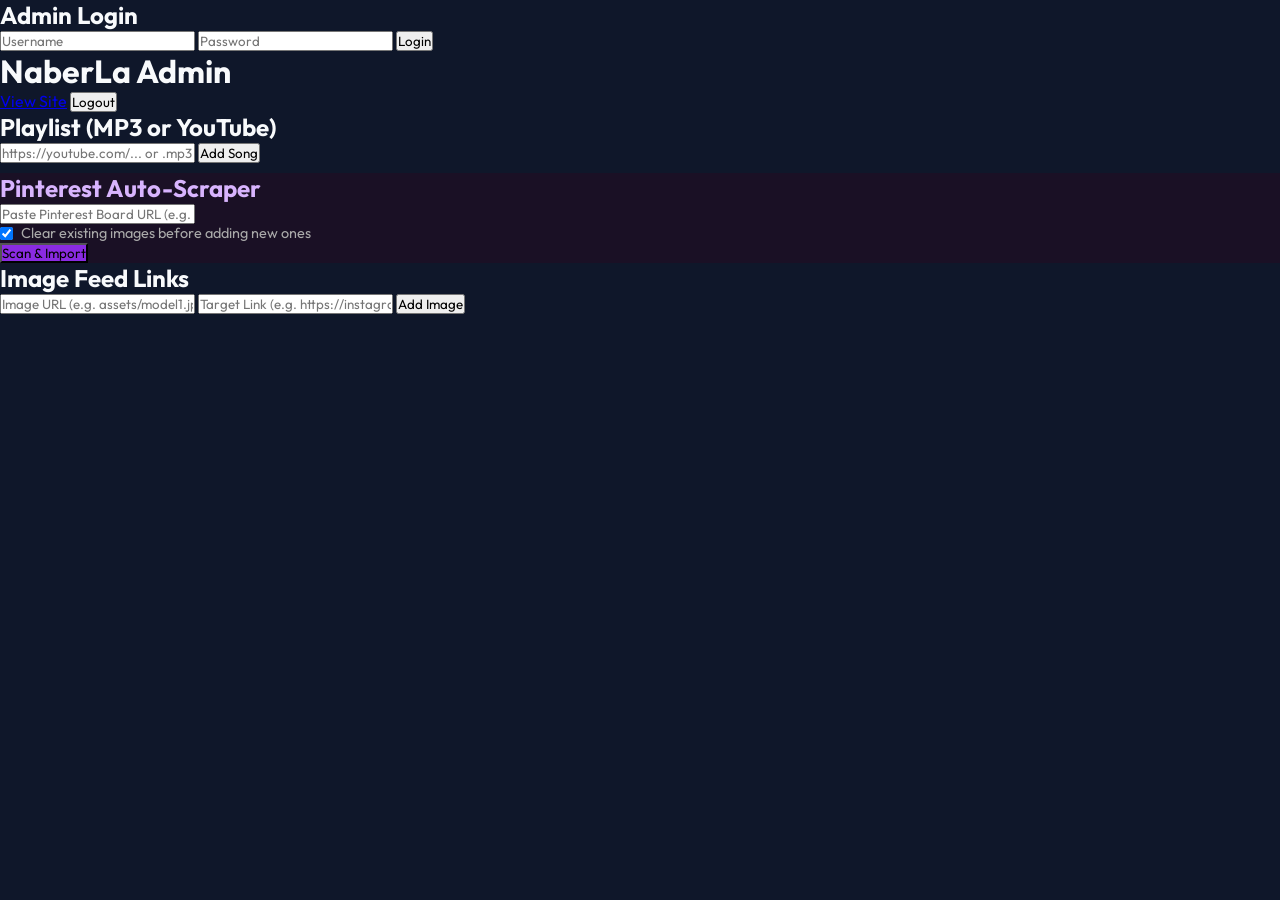
<file: admin.html>
<!DOCTYPE html>
<html lang="en">
<head>
    <meta charset="UTF-8">
    <meta name="viewport" content="width=device-width, initial-scale=1.0">
    <title>NaberLa - Admin Panel</title>
    <link rel="stylesheet" href="admin.css?v=5">
    <link href="https://fonts.googleapis.com/css2?family=Outfit:wght@300;400;600&display=swap" rel="stylesheet">
</head>
<body>
    <div id="login-container">
        <div class="login-box">
            <h2>Admin Login</h2>
            <input type="text" id="username" placeholder="Username">
            <input type="password" id="password" placeholder="Password">
            <button id="login-btn">Login</button>
            <p id="login-error" class="error"></p>
        </div>
    </div>

    <div id="admin-dashboard" class="hidden">
        <header class="admin-header">
            <h1>NaberLa Admin</h1>
            <a href="index.html" class="btn">View Site</a>
            <button id="logout-btn" class="btn">Logout</button>
        </header>

        <div class="admin-content">
            <section class="card">
                <h2>Playlist (MP3 or YouTube)</h2>
                <div class="input-group" style="flex-direction:row;">
                    <input type="text" id="new-music-url" placeholder="https://youtube.com/... or .mp3" style="flex:1;">
                    <button id="add-music-btn" class="btn primary">Add Song</button>
                </div>
                <ul id="music-list" class="item-list"></ul>
            </section>

            <section class="card" style="background:#1a1025; border-color:#8a2be2;">
                <h2 style="color:#d8b4fe;">Pinterest Auto-Scraper</h2>
                <div class="input-group" style="flex-direction:column; gap:10px;">
                    <input type="text" id="pinterest-url" placeholder="Paste Pinterest Board URL (e.g. https://tr.pinterest.com/kutaykarabudak/nabrla/)">
                    <label style="color:#aaa; font-size:0.9rem; display:flex; align-items:center; gap:8px;">
                        <input type="checkbox" id="clear-existing" checked> Clear existing images before adding new ones
                    </label>
                    <button id="scan-btn" class="btn primary" style="background:#8a2be2;">Scan & Import</button>
                    
                    <div id="scan-progress-container" style="display:none; width:100%; background:#222; border-radius:4px; height:8px; overflow:hidden; margin-top:5px;">
                        <div id="scan-progress-bar" style="width:50%; height:100%; background:#8a2be2; transition:width 0.3s ease; animation: pulse 1s infinite alternate;"></div>
                    </div>
                    
                    <p id="scan-status" style="color:#d8b4fe; font-size:0.95rem; font-weight:bold; display:none; margin:0;">Scanning...</p>
                </div>
                <style>@keyframes pulse { from { opacity:0.6; } to { opacity:1; } }</style>
            </section>

            <section class="card">
                <h2>Image Feed Links</h2>
                <div class="input-group" style="flex-direction:column; gap:10px;">
                    <input type="text" id="new-image-url" placeholder="Image URL (e.g. assets/model1.jpg or https://...)">
                    <input type="text" id="new-target-url" placeholder="Target Link (e.g. https://instagram.com/profile)">
                    <button id="add-image-btn" class="btn primary">Add Image</button>
                </div>
                <ul id="image-list" class="item-list"></ul>
            </section>
        </div>
    </div>
    <script src="admin.js?v=9999"></script>
</body>
</html>
</file>
<file: admin.css>
:root{--bg:#0f172a;--card:#1e293b;--text:#f8fafc;--dim:#94a3b8;--pri:#6366f1;--prih:#4f46e5;--red:#ef4444;--green:#22c55e;--purple:#8b5cf6;--skin:#e0af96;--border:#334155;--font:'Outfit',sans-serif;}
*{margin:0;padding:0;box-sizing:border-box;font-family:var(--font);}
body{background:var(--bg);color:var(--text);min-height:100vh;}

/* Login */
#login-page{display:flex;justify-content:center;align-items:center;height:100vh;}
.login-card{background:var(--card);padding:40px;border-radius:14px;width:100%;max-width:380px;text-align:center;box-shadow:0 10px 30px rgba(0,0,0,.5);}
.login-card h2{margin-bottom:20px;}
.login-card input{width:100%;padding:12px;margin-bottom:12px;border-radius:8px;border:1px solid var(--border);background:var(--bg);color:#fff;font-size:.95rem;}
.login-card button{width:100%;padding:12px;border:none;border-radius:8px;background:var(--pri);color:#fff;font-weight:700;font-size:1rem;cursor:pointer;}
.login-card button:hover{background:var(--prih);}
#login-err{color:var(--red);margin-top:8px;font-size:.85rem;}

/* Nav */
#nav{display:flex;justify-content:space-between;align-items:center;padding:16px 32px;background:var(--card);border-bottom:1px solid var(--border);}
#nav h1{font-size:1.3rem;}
.nav-btn{padding:7px 16px;border-radius:6px;background:var(--border);color:#fff;border:none;text-decoration:none;font-size:.85rem;margin-left:8px;cursor:pointer;}
.nav-btn:hover{background:#475569;}

/* Panels */
#panels{padding:30px;max-width:1200px;margin:0 auto;display:grid;grid-template-columns:1fr 1fr;gap:24px;}
@media(max-width:800px){#panels{grid-template-columns:1fr;}}
.panel{background:var(--card);padding:24px;border-radius:12px;box-shadow:0 4px 12px rgba(0,0,0,.3);}
.panel.wide{grid-column:span 2;}
@media(max-width:800px){.panel.wide{grid-column:span 1;}}
.panel.purple{background:#1a1028;border:1px solid var(--purple);}
.panel h3{font-size:1.1rem;margin-bottom:14px;padding-bottom:8px;border-bottom:1px solid var(--border);}
.panel.purple h3{color:#d8b4fe;border-color:var(--purple);}

/* Inputs & Buttons */
.panel input[type="text"]{width:100%;padding:10px 12px;border-radius:6px;border:1px solid var(--border);background:var(--bg);color:#fff;font-size:.9rem;margin-bottom:10px;}
.row{display:flex;gap:8px;align-items:center;}
.flex1{flex:1;}
.between{justify-content:space-between;flex-wrap:wrap;margin-bottom:12px;}
.action-btn{padding:8px 18px;border:none;border-radius:6px;background:var(--pri);color:#fff;font-weight:600;font-size:.85rem;cursor:pointer;white-space:nowrap;}
.action-btn:hover{background:var(--prih);}
.purple-btn{background:var(--purple)!important;}
.purple-btn:hover{background:#7c3aed!important;}
.cb-label{display:flex;align-items:center;gap:6px;font-size:.85rem;color:var(--dim);margin-bottom:10px;}

/* Progress bar */
#scan-bar-wrap{width:100%;height:6px;background:#222;border-radius:3px;overflow:hidden;margin:10px 0;}
#scan-bar{width:0;height:100%;background:linear-gradient(90deg,var(--purple),#d8b4fe);transition:width .3s;}
#scan-msg{font-size:.85rem;font-weight:600;color:#d8b4fe;}

/* Music list */
#music-list{list-style:none;max-height:350px;overflow-y:auto;margin-top:10px;}
#music-list li{display:flex;justify-content:space-between;align-items:center;padding:10px;background:var(--bg);margin-bottom:6px;border-radius:6px;font-size:.83rem;gap:8px;}
#music-list li span{overflow:hidden;text-overflow:ellipsis;white-space:nowrap;flex:1;}
.del-btn{background:var(--red);color:#fff;border:none;border-radius:4px;padding:4px 10px;font-size:.75rem;cursor:pointer;}
.del-btn:hover{background:#dc2626;}

/* Sort */
#sort-sel{background:var(--bg);border:1px solid var(--border);color:#fff;padding:6px 10px;border-radius:6px;font-size:.83rem;}

/* Table */
.table-wrap{overflow-x:auto;}
#img-table{width:100%;border-collapse:collapse;font-size:.83rem;}
#img-table th{text-align:left;padding:10px;color:var(--dim);border-bottom:2px solid var(--border);background:var(--bg);}
#img-table td{padding:10px;border-bottom:1px solid var(--border);vertical-align:middle;}
#img-table tr:hover{background:rgba(255,255,255,.02);}
#img-table img{width:44px;height:44px;object-fit:cover;border-radius:6px;}
.badge{padding:3px 8px;border-radius:4px;font-size:.72rem;font-weight:700;text-transform:uppercase;}
.badge.hd{background:rgba(34,197,94,.15);color:#4ade80;border:1px solid var(--green);}
.badge.fhd{background:rgba(99,102,241,.15);color:#818cf8;border:1px solid var(--pri);}
.badge.sd{background:rgba(234,179,8,.15);color:#facc15;border:1px solid #eab308;}
</file>
